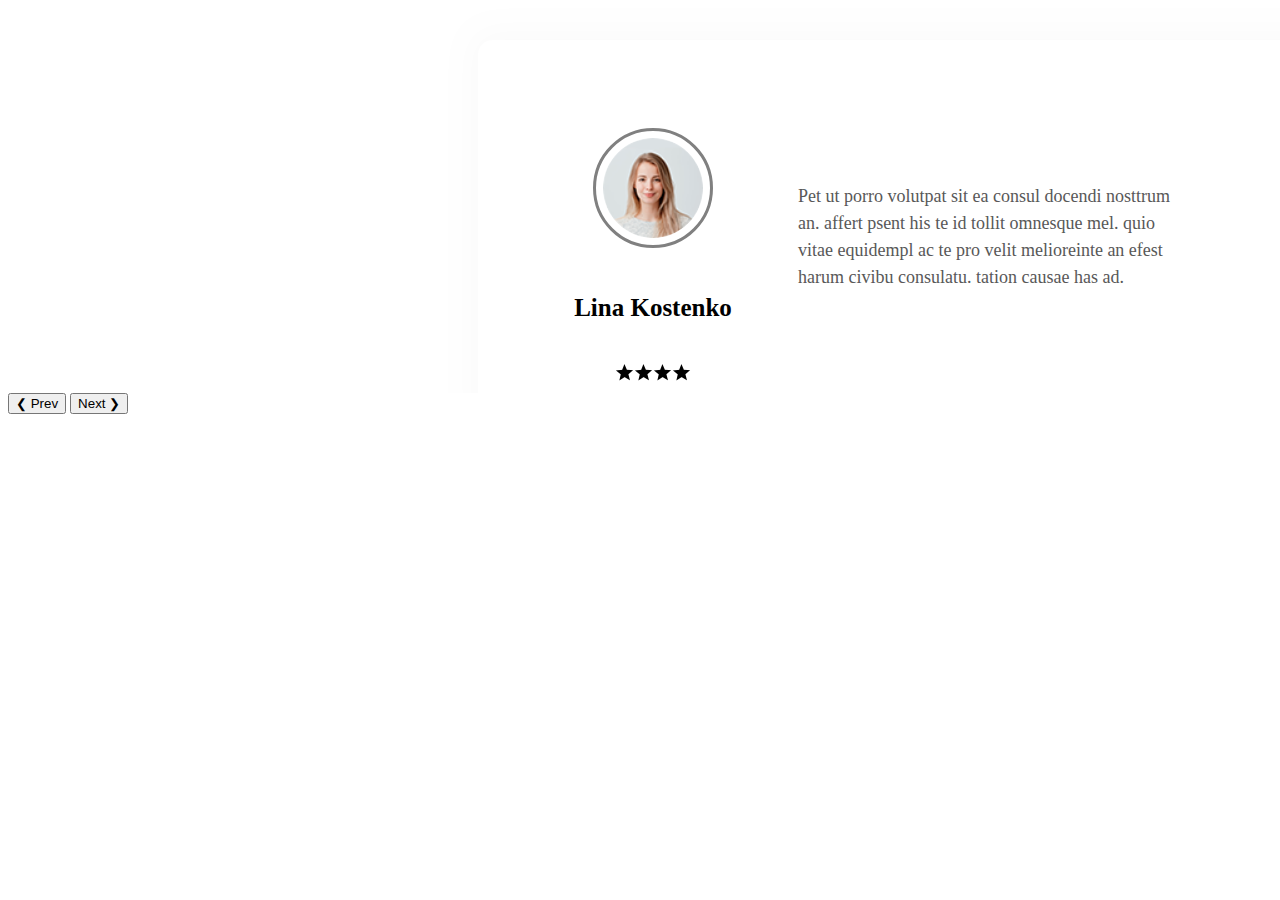
<file: cake/gallery.html>
<!DOCTYPE html>
<html lang="eng">
    <head>
        <meta charset="utf-8">
        <meta name="viewport" content="width=device-width, initial-scale=1">

        <title>Cake</title>
        <link rel="stylesheet" type="text/css" href="css/gallery.css">
        <style>
            
        </style>
        
    </head>
    <body>
        <div class="w3-content"">
            <slider class="mySlides">
                <div >
                    <div class="fotoAround">
                        <img class="fotoAndSlider" src="img/ImageFoto.png">
                        <h5>Lina Kostenko</h5>
                            <div class="stars">
                            <img  src="img/Polygon 2 copy 3.png">
                            <img src="img/Polygon 2 copy 3.png">
                            <img  src="img/Polygon 2 copy 3.png">
                            <img  src="img/Polygon 2 copy 3.png">
                        </div>
                    </div>
                    <div class="fotoAroundAndText">
                        Pet ut porro volutpat sit ea consul docendi nosttrum<br>
                        an. affert psent his te id tollit omnesque mel. quio<br>
                        vitae equidempl ac te pro velit melioreinte an efest<br>
                        harum civibu consulatu. tation causae has ad.
                    </div>
                </div>
            </slider>
            <slider class="mySlides">
                <div >
                    <div class="fotoAroundAndText">
                        Pet ut porro volutpat sit ea consul docendi nosttrum<br>
                        an. affert psent his te id tollit omnesque mel. quio<br>
                        vitae equidempl ac te pro velit melioreinte an efest<br>
                        harum civibu consulatu. tation causae has ad.
                    </div>
                    <div class="fotoAround">
                        <img class="fotoAndSlider" src="img/ImageFoto.png">
                        <h5>Lina Kostenko</h5>
                            <div class="stars">
                            <img  src="img/Polygon 2 copy 3.png">
                            <img src="img/Polygon 2 copy 3.png">
                            <img  src="img/Polygon 2 copy 3.png">
                            <img  src="img/Polygon 2 copy 3.png">
                        </div>
                    </div>
                </div>
            </slider>
            <slider class="mySlides">
                <div >
                    <div class="fotoAround">
                        <img class="fotoAndSlider" src="img/ImageFoto.png">
                        <h5>Lina Kostenko</h5>
                            <div class="stars">
                            <img  src="img/Polygon 2 copy 3.png">
                            <img src="img/Polygon 2 copy 3.png">
                            <img  src="img/Polygon 2 copy 3.png">
                            <img  src="img/Polygon 2 copy 3.png">
                        </div>
                    </div>
                    <div class="fotoAroundAndText">
                        Pet ut porro volutpat sit ea consul docendi nosttrum<br>
                        an. affert psent his te id tollit omnesque mel. quio<br>
                        vitae equidempl ac te pro velit melioreinte an efest<br>
                        harum civibu consulatu. tation causae has ad.
                    </div>
                </div>
            </slider>
          <div class="w3-center">
            <div class="w3-section">
              <button class="w3-button w3-light-grey" onclick="plusDivs(-1)">❮ Prev</button>
              <button class="w3-button w3-light-grey" onclick="plusDivs(1)">Next ❯</button>
            </div>
    </body>
<script>
      let slideIndex = 1;
      showDivs(slideIndex);
      
      function plusDivs(n) {
        showDivs(slideIndex += n);
      }
      
      function currentDiv(n) {
        showDivs(slideIndex = n);
      }
      
      function showDivs(n) {
        let i;
        let x = document.getElementsByClassName("mySlides");
        let dots = document.getElementsByClassName("demo");
        if (n > x.length) {slideIndex = 1}    
        if (n < 1) {slideIndex = x.length}
        for (i = 0; i < x.length; i++) {
          x[i].style.display = "none";  
        }
        for (i = 0; i < dots.length; i++) {
          dots[i].className = dots[i].className.replace(" w3-red", "");
        }
        x[slideIndex-1].style.display = "block";  
        dots[slideIndex-1].className += " w3-red";
      }
</script>
<script src="jquery.min.js"></script>
</html>
</file>
<file: cake/css/gallery.css>
.mySlides{
    display: flex;
    margin-left: 440px;
    background: url(../img/Rectangle\ 11.png);
    height: 385px;
    width: 900px;
}
.fotoAndSlider{
    width: 100px;
    height: 100px;
    border: 3px solid grey;
    border-radius: 50%;
    padding: 7px;
    margin-top: 120px;
    margin-left: 25px;
}
.fotoAround{
    padding-left: 120px;
    width: 170px;
    height: 175px;
}
h5{
font-size: 25px;
text-align: center;

}
.stars{
display: flex;
flex-direction: row;
justify-content: center;
}
.fotoAroundAndText{
    display: flex;
    padding-left: 350px;
    font-size: 18px;
    color: #585858;
    line-height: 27px;
}
</file>
